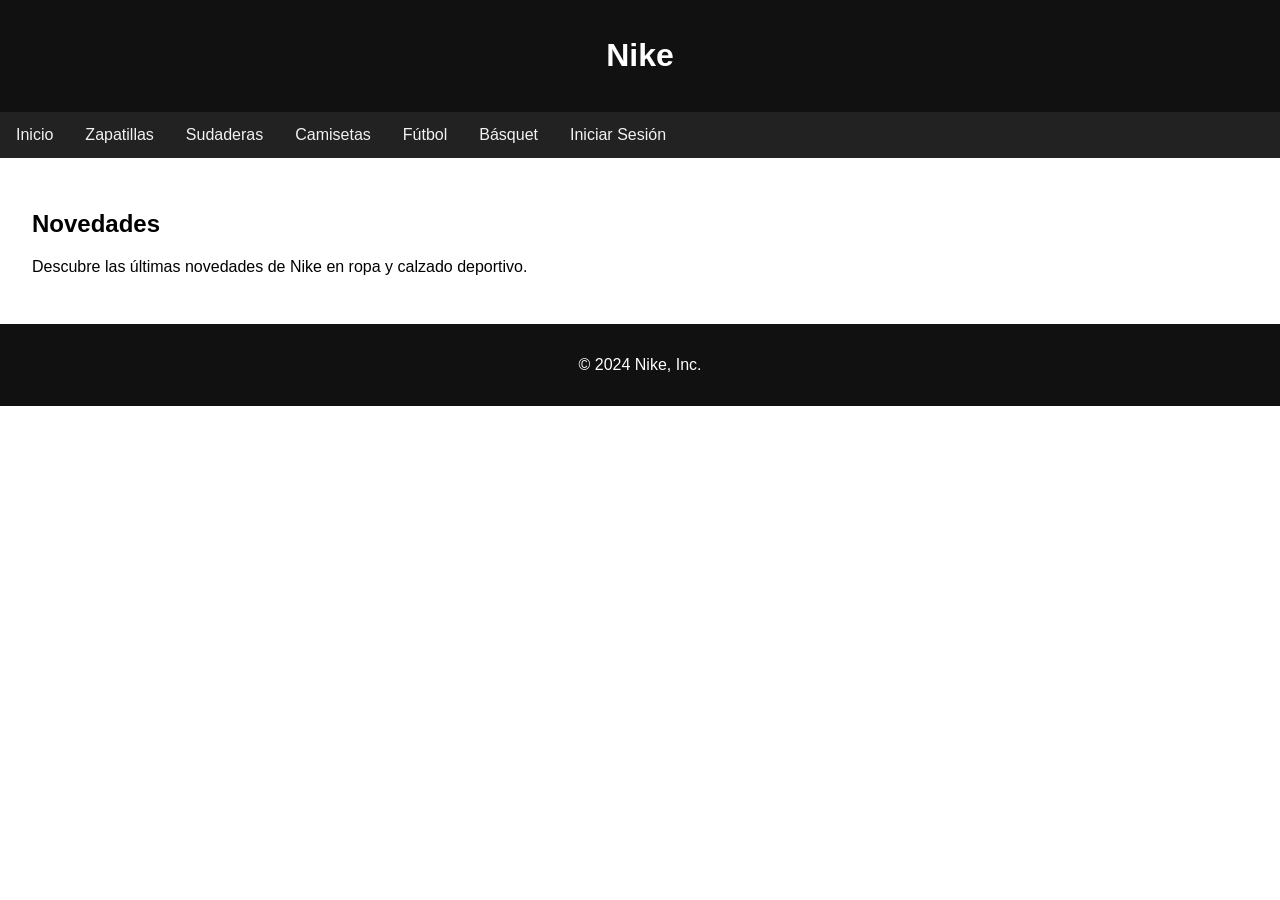
<file: index.html>
<!DOCTYPE html>
<html lang="es">
<head>
    <meta charset="UTF-8">
    <meta name="viewport" content="width=device-width, initial-scale=1.0">
    <title>Nike Store - Inicio</title>
    <link rel="stylesheet" href="style.css">
</head>
<body>
    <header>
        <h1>Nike</h1>
    </header>
    <nav>
        <a href="index.html">Inicio</a>
        <a href="zapatillas.html">Zapatillas</a>
        <a href="sudaderas.html">Sudaderas</a>
        <a href="camisetas.html">Camisetas</a>
        <a href="futbol.html">Fútbol</a>
        <a href="basquet.html">Básquet</a>
        <a href="login.html">Iniciar Sesión</a>
    </nav>
    <section>
        <h2>Novedades</h2>
        <p>Descubre las últimas novedades de Nike en ropa y calzado deportivo.</p>
    </section>
    <footer>
        <p>&copy; 2024 Nike, Inc.</p>
    </footer>
</body>
</html>
</file>
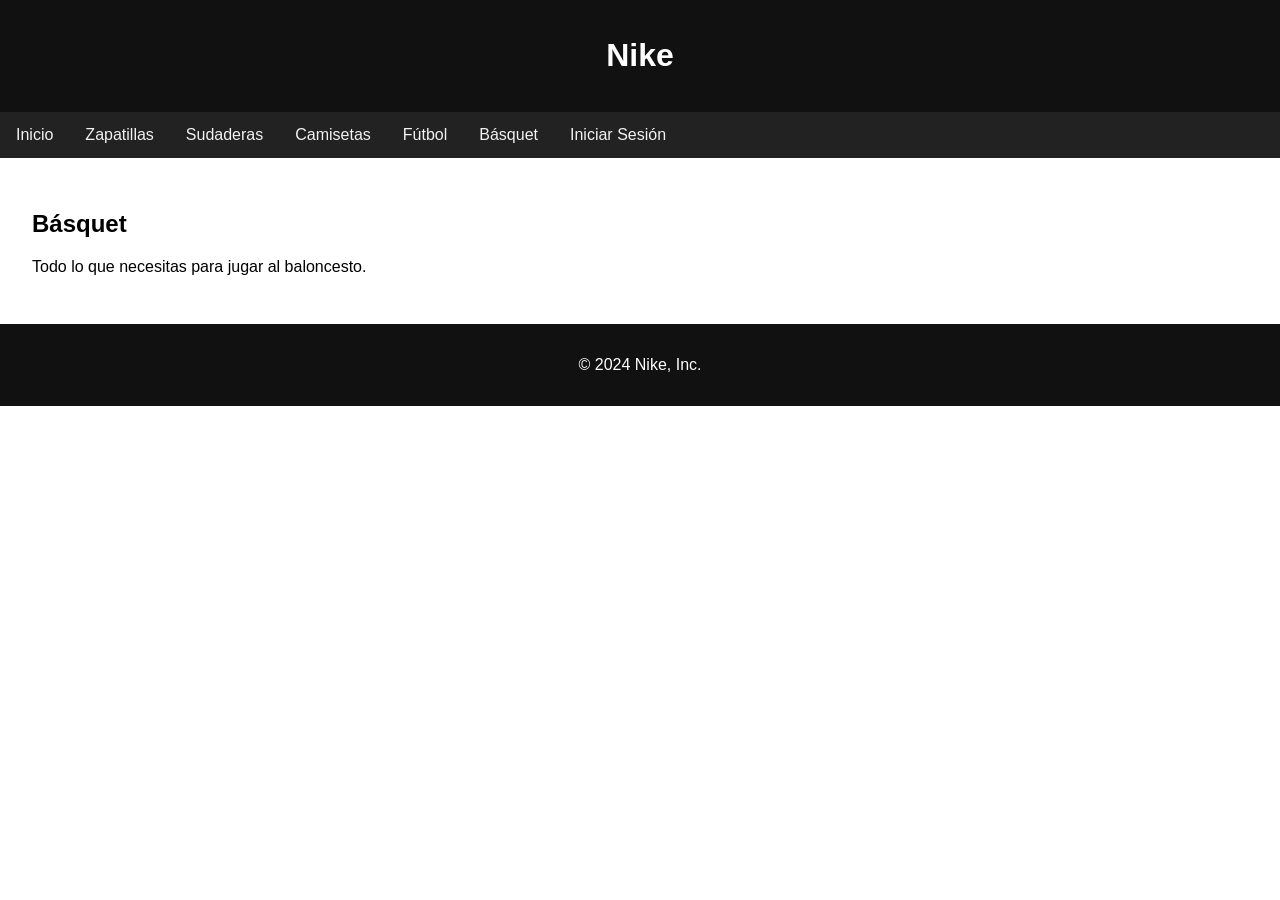
<file: basquet.html>
<!DOCTYPE html>
<html lang="es">
<head>
    <meta charset="UTF-8">
    <meta name="viewport" content="width=device-width, initial-scale=1.0">
    <title>Básquet - Nike Store</title>
    <link rel="stylesheet" href="style.css">
</head>
<body>
    <header>
        <h1>Nike</h1>
    </header>
    <nav>
        <a href="index.html">Inicio</a>
        <a href="zapatillas.html">Zapatillas</a>
        <a href="sudaderas.html">Sudaderas</a>
        <a href="camisetas.html">Camisetas</a>
        <a href="futbol.html">Fútbol</a>
        <a href="basquet.html">Básquet</a>
        <a href="login.html">Iniciar Sesión</a>
    </nav>
    <section>
        <h2>Básquet</h2>
        <p>Todo lo que necesitas para jugar al baloncesto.</p>
    </section>
    <footer>
        <p>&copy; 2024 Nike, Inc.</p>
    </footer>
</body>
</html>
</file>
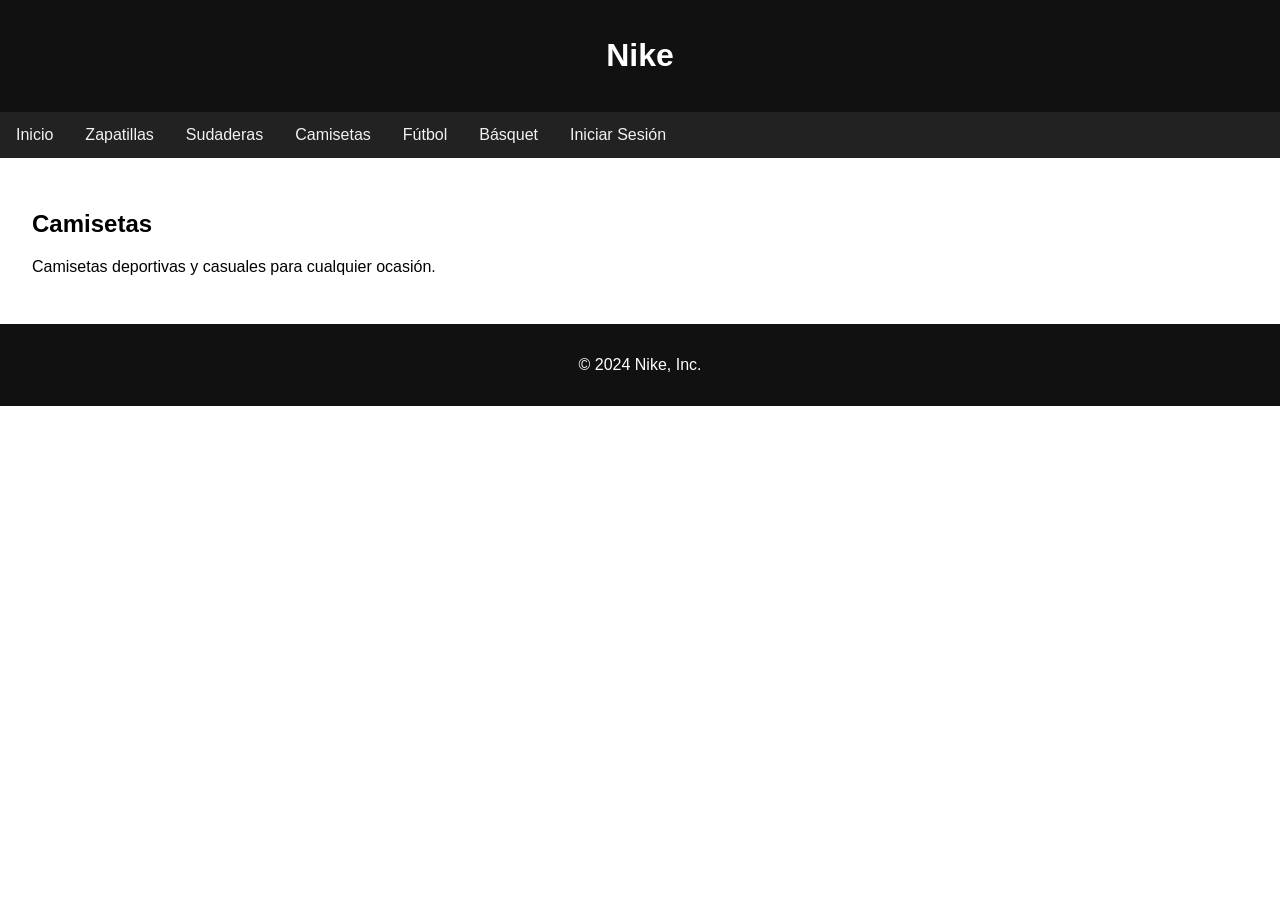
<file: camisetas.html>
<!DOCTYPE html>
<html lang="es">
<head>
    <meta charset="UTF-8">
    <meta name="viewport" content="width=device-width, initial-scale=1.0">
    <title>Camisetas - Nike Store</title>
    <link rel="stylesheet" href="style.css">
</head>
<body>
    <header>
        <h1>Nike</h1>
    </header>
    <nav>
        <a href="index.html">Inicio</a>
        <a href="zapatillas.html">Zapatillas</a>
        <a href="sudaderas.html">Sudaderas</a>
        <a href="camisetas.html">Camisetas</a>
        <a href="futbol.html">Fútbol</a>
        <a href="basquet.html">Básquet</a>
        <a href="login.html">Iniciar Sesión</a>
    </nav>
    <section>
        <h2>Camisetas</h2>
        <p>Camisetas deportivas y casuales para cualquier ocasión.</p>
    </section>
    <footer>
        <p>&copy; 2024 Nike, Inc.</p>
    </footer>
</body>
</html>
</file>
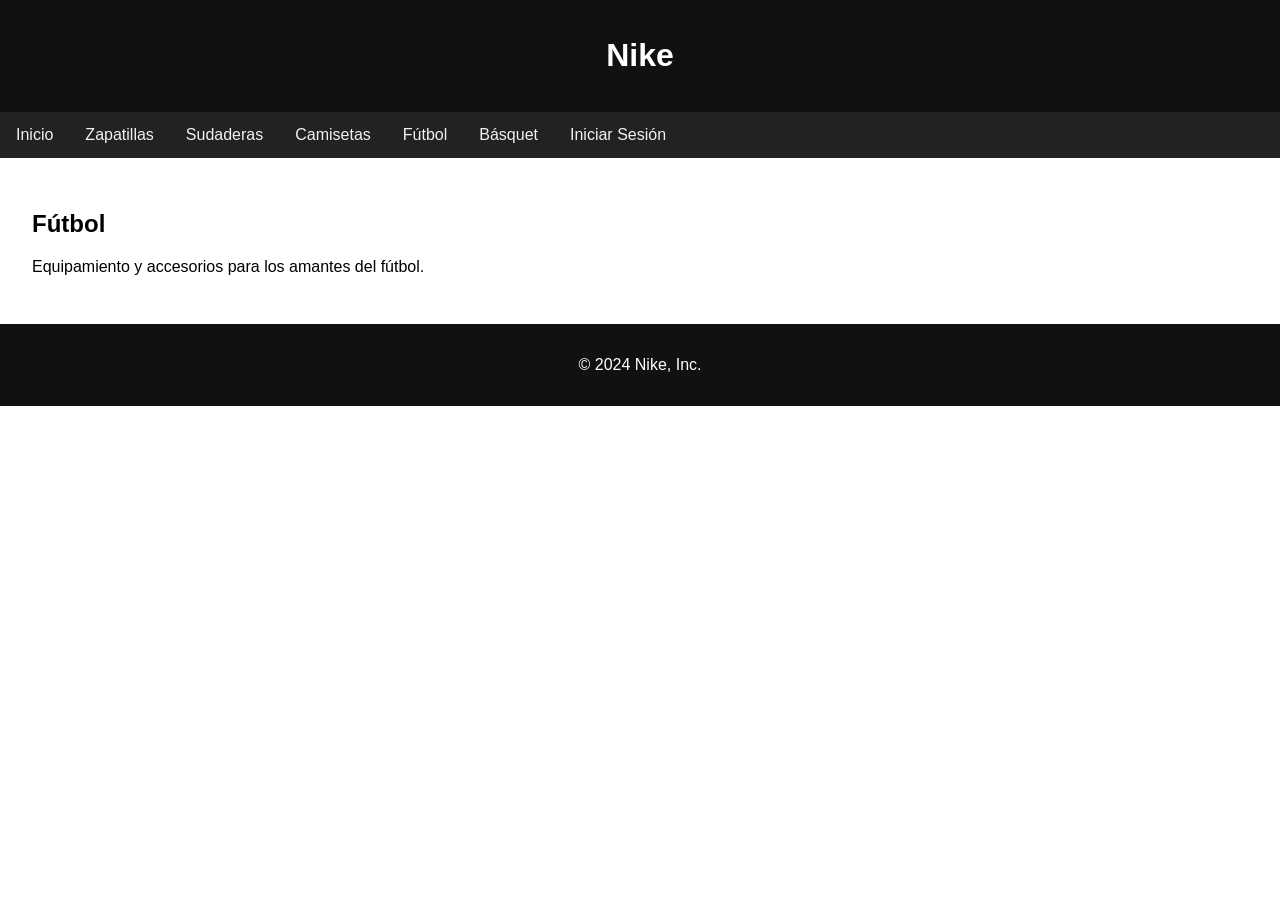
<file: futbol.html>
<!DOCTYPE html>
<html lang="es">
<head>
    <meta charset="UTF-8">
    <meta name="viewport" content="width=device-width, initial-scale=1.0">
    <title>Fútbol - Nike Store</title>
    <link rel="stylesheet" href="style.css">
</head>
<body>
    <header>
        <h1>Nike</h1>
    </header>
    <nav>
        <a href="index.html">Inicio</a>
        <a href="zapatillas.html">Zapatillas</a>
        <a href="sudaderas.html">Sudaderas</a>
        <a href="camisetas.html">Camisetas</a>
        <a href="futbol.html">Fútbol</a>
        <a href="basquet.html">Básquet</a>
        <a href="login.html">Iniciar Sesión</a>
    </nav>
    <section>
        <h2>Fútbol</h2>
        <p>Equipamiento y accesorios para los amantes del fútbol.</p>
    </section>
    <footer>
        <p>&copy; 2024 Nike, Inc.</p>
    </footer>
</body>
</html>
</file>
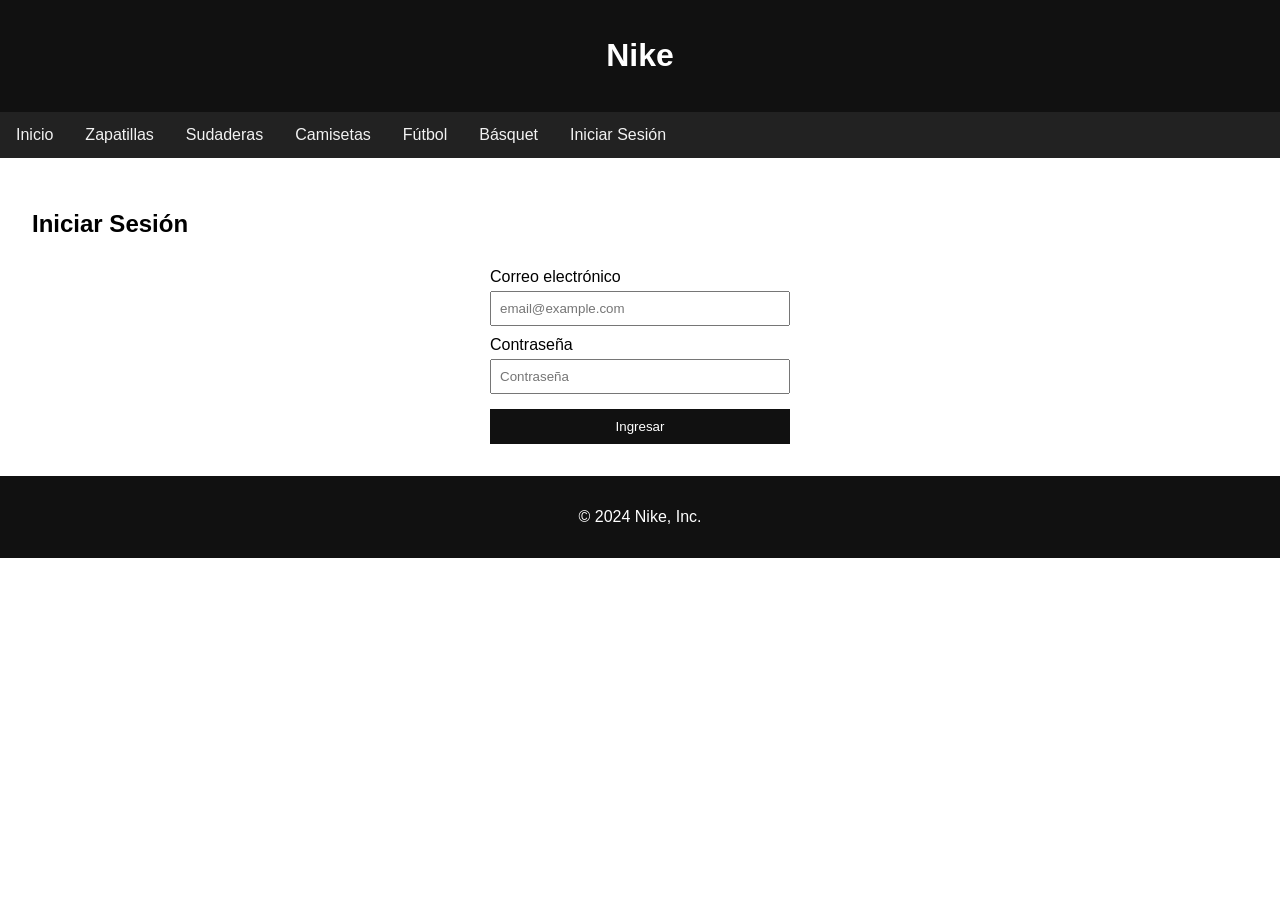
<file: login.html>
<!DOCTYPE html>
<html lang="es">
<head>
    <meta charset="UTF-8">
    <meta name="viewport" content="width=device-width, initial-scale=1.0">
    <title>Iniciar Sesión - Nike Store</title>
    <link rel="stylesheet" href="style.css">
</head>
<body>
    <header>
        <h1>Nike</h1>
    </header>
    <nav>
        <a href="index.html">Inicio</a>
        <a href="zapatillas.html">Zapatillas</a>
        <a href="sudaderas.html">Sudaderas</a>
        <a href="camisetas.html">Camisetas</a>
        <a href="futbol.html">Fútbol</a>
        <a href="basquet.html">Básquet</a>
        <a href="login.html">Iniciar Sesión</a>
    </nav>
    <section>
        <h2>Iniciar Sesión</h2>
        <form class="login-form">
            <label for="email">Correo electrónico</label>
            <input type="email" id="email" placeholder="email@example.com">
            <label for="password">Contraseña</label>
            <input type="password" id="password" placeholder="Contraseña">
            <button type="submit">Ingresar</button>
        </form>
    </section>
    <footer>
        <p>&copy; 2024 Nike, Inc.</p>
    </footer>
</body>
</html>
</file>
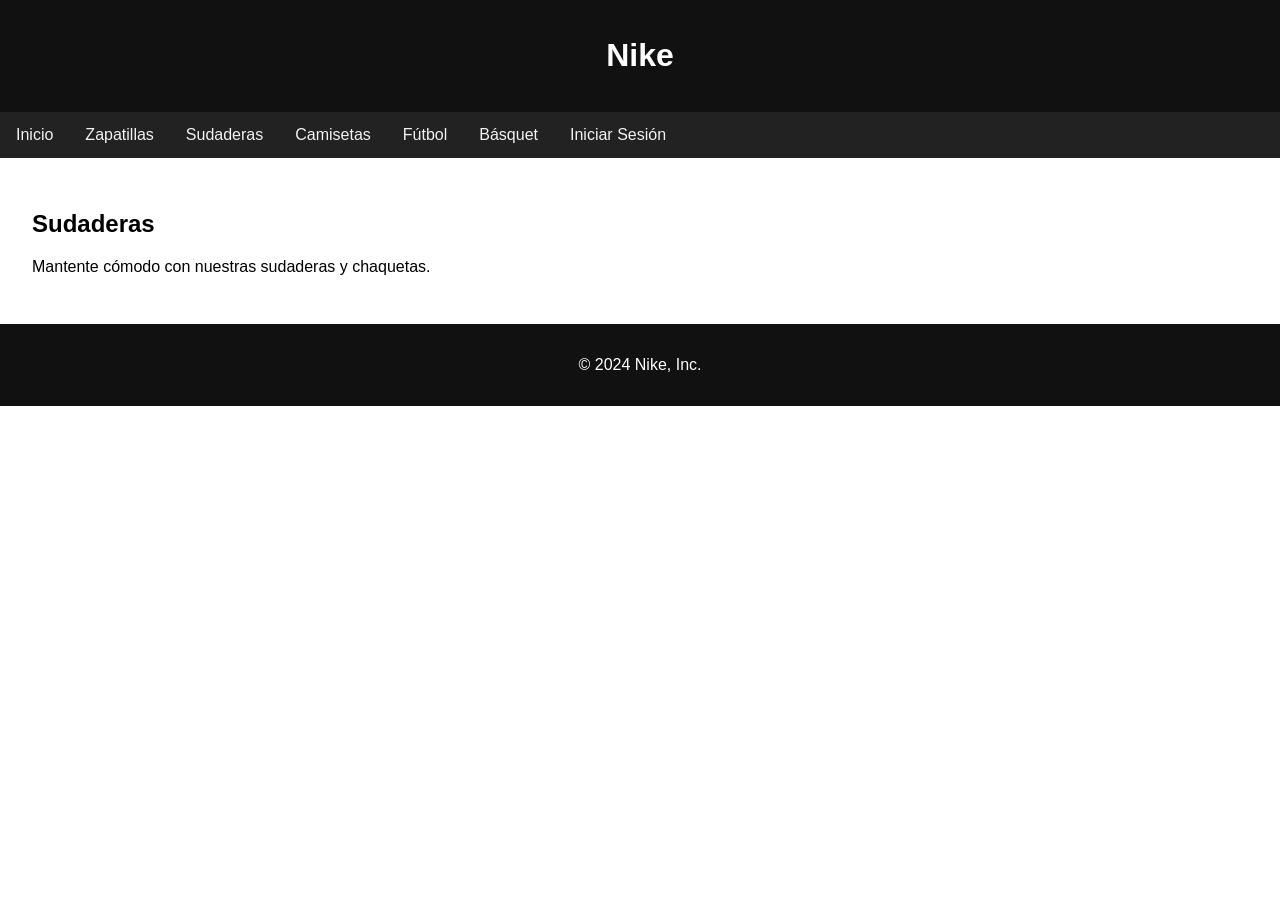
<file: sudaderas.html>
<!DOCTYPE html>
<html lang="es">
<head>
    <meta charset="UTF-8">
    <meta name="viewport" content="width=device-width, initial-scale=1.0">
    <title>Sudaderas - Nike Store</title>
    <link rel="stylesheet" href="style.css">
</head>
<body>
    <header>
        <h1>Nike</h1>
    </header>
    <nav>
        <a href="index.html">Inicio</a>
        <a href="zapatillas.html">Zapatillas</a>
        <a href="sudaderas.html">Sudaderas</a>
        <a href="camisetas.html">Camisetas</a>
        <a href="futbol.html">Fútbol</a>
        <a href="basquet.html">Básquet</a>
        <a href="login.html">Iniciar Sesión</a>
    </nav>
    <section>
        <h2>Sudaderas</h2>
        <p>Mantente cómodo con nuestras sudaderas y chaquetas.</p>
    </section>
    <footer>
        <p>&copy; 2024 Nike, Inc.</p>
    </footer>
</body>
</html>
</file>
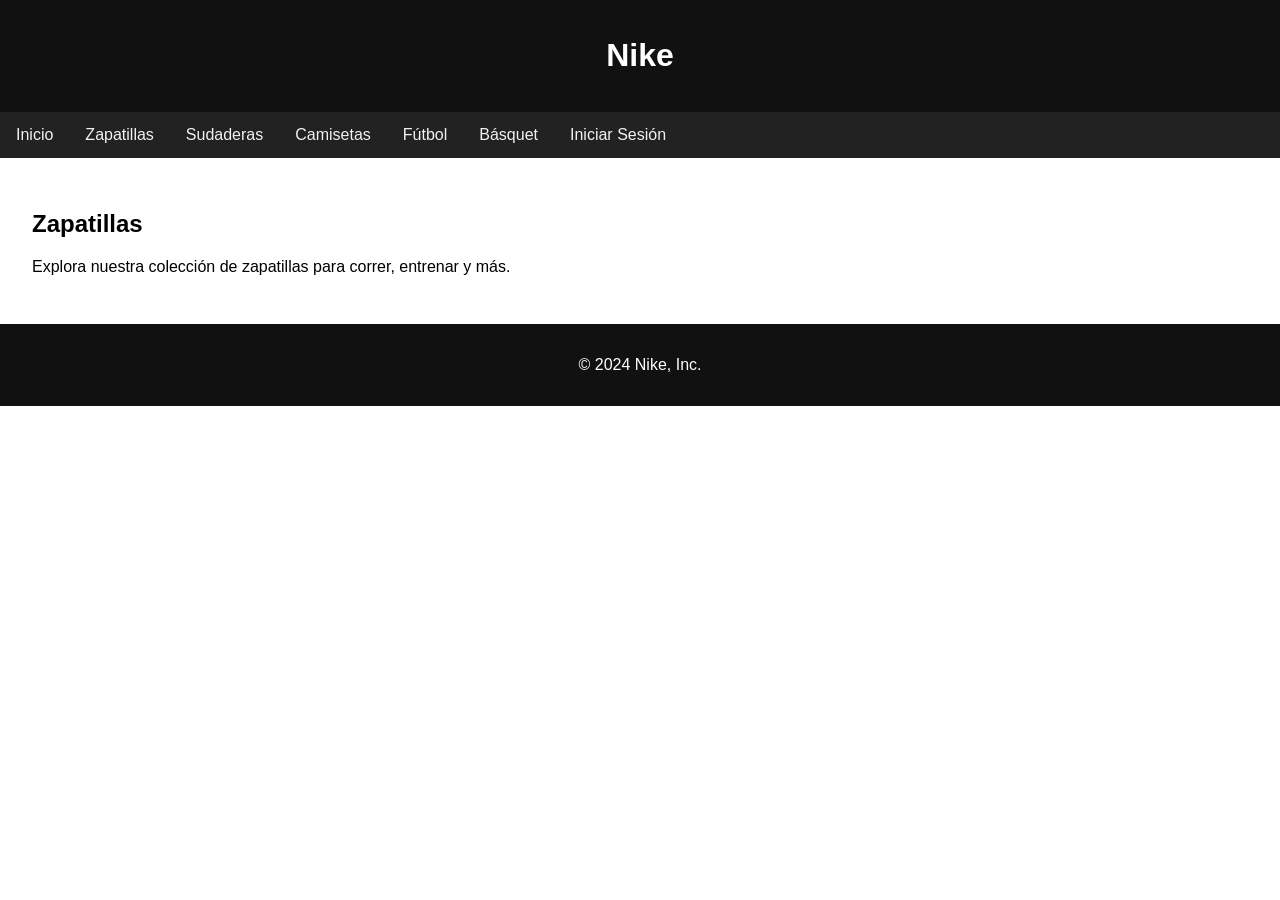
<file: zapatillas.html>
<!DOCTYPE html>
<html lang="es">
<head>
    <meta charset="UTF-8">
    <meta name="viewport" content="width=device-width, initial-scale=1.0">
    <title>Zapatillas - Nike Store</title>
    <link rel="stylesheet" href="style.css">
</head>
<body>
    <header>
        <h1>Nike</h1>
    </header>
    <nav>
        <a href="index.html">Inicio</a>
        <a href="zapatillas.html">Zapatillas</a>
        <a href="sudaderas.html">Sudaderas</a>
        <a href="camisetas.html">Camisetas</a>
        <a href="futbol.html">Fútbol</a>
        <a href="basquet.html">Básquet</a>
        <a href="login.html">Iniciar Sesión</a>
    </nav>
    <section>
        <h2>Zapatillas</h2>
        <p>Explora nuestra colección de zapatillas para correr, entrenar y más.</p>
    </section>
    <footer>
        <p>&copy; 2024 Nike, Inc.</p>
    </footer>
</body>
</html>
</file>
<file: style.css>
body { font-family: Arial, sans-serif; margin: 0; padding: 0; }
header {
    background-color: #111;
    color: #fff;
    padding: 1rem;
    text-align: center;
}
nav {
    background-color: #222;
    overflow: hidden;
}
nav a {
    float: left;
    display: block;
    color: #f2f2f2;
    text-align: center;
    padding: 14px 16px;
    text-decoration: none;
}
nav a:hover { background-color: #ddd; color: black; }
section {
    padding: 2rem;
}
footer {
    background-color: #111;
    color: #fff;
    text-align: center;
    padding: 1rem;
}
.login-form {
    max-width: 300px;
    margin: auto;
    display: flex;
    flex-direction: column;
}
.login-form label { margin-top: 10px; }
.login-form input { padding: 8px; margin-top: 5px; }
.login-form button {
    margin-top: 15px;
    padding: 10px;
    background-color: #111;
    color: #fff;
    border: none;
}
</file>
